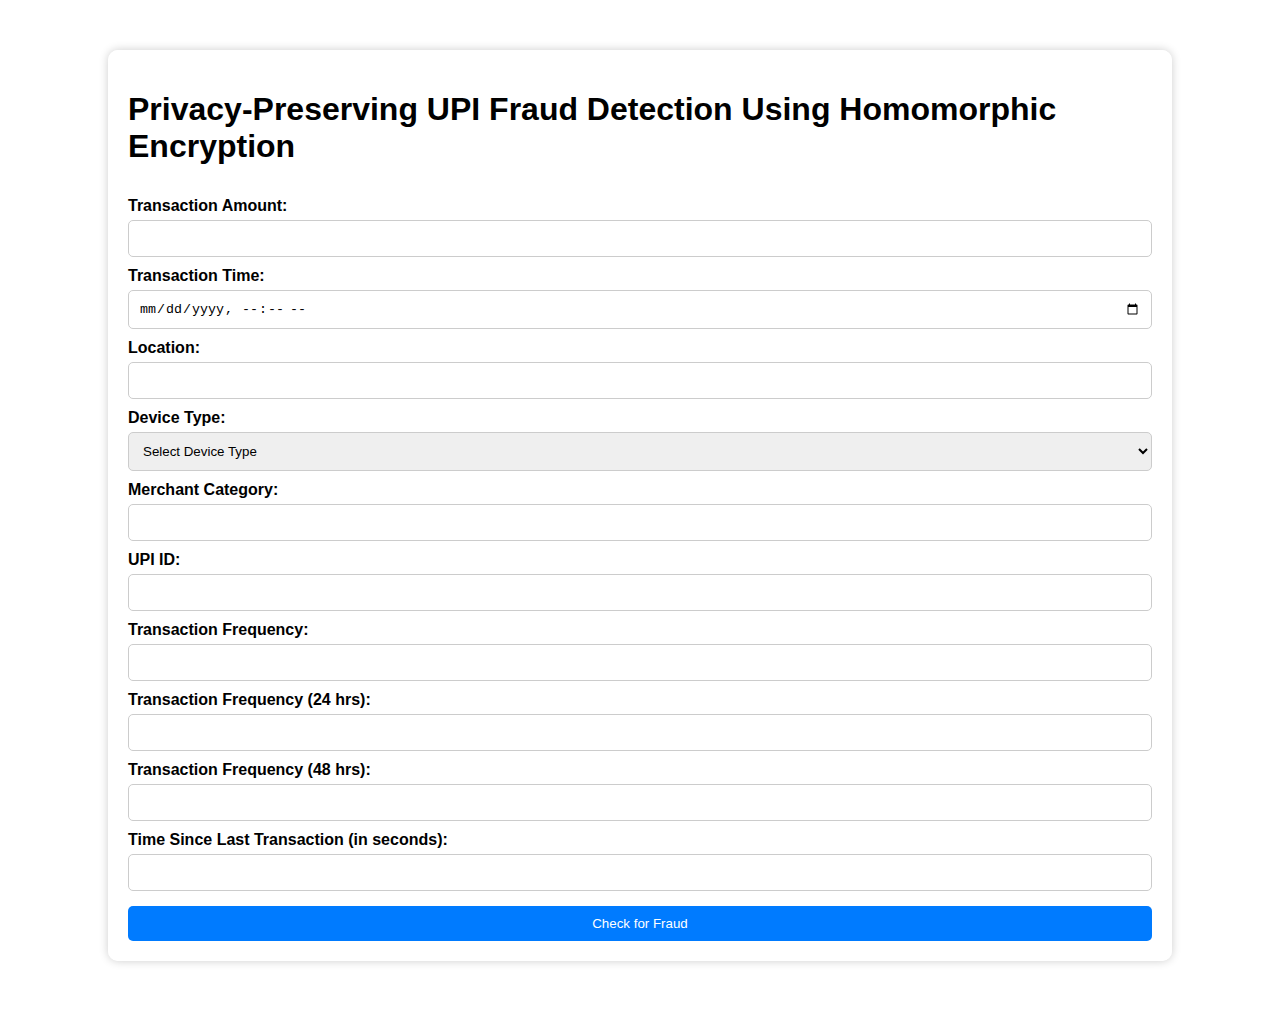
<file: index.html>
<!DOCTYPE html>
<html lang="en">
<head>
    <meta charset="UTF-8">
    <meta name="viewport" content="width=device-width, initial-scale=1.0">
    <title>Fraud Detection System</title>
    <link rel="stylesheet" href="styles.css">
</head>
<body>
    <div class="container">
        <h1>Privacy-Preserving UPI Fraud Detection Using Homomorphic Encryption</h1>
        <form id="fraudForm">

            <label for="amount">Transaction Amount:</label>
            <input type="float" id="amount" name="amount"  title="Only numbers are allowed">

            <label for="time">Transaction Time:</label>
            <input type="datetime-local" id="time" name="time" required>
            
            <label for="location">Location:</label>
            <input type="text" id="location" name="location" required pattern="[A-Za-z\s]+" title="Only letters and spaces are allowed">

            <label for="device">Device Type:</label>
            <select id="device" name="device" required>
                <option value="">Select Device Type</option>
                <option value="Trusted">Trusted</option>
                <option value="Untrusted">Untrusted</option>
            </select>
            
            
            <label for="merchant">Merchant Category:</label>
            <input type="text" id="merchant" name="merchant" required>
            
            <label for="upi">UPI ID:</label>
            <input type="text" id="upi" name="upi" required pattern="^[a-zA-Z0-9._%+-]+@[a-zA-Z]+$">
            
            
            <label for="freq">Transaction Frequency:</label>
            <input type="number" id="freq" name="freq" required min="0" step="1">
                   
            
            <label for="freq24">Transaction Frequency (24 hrs):</label>
            <input type="number" id="freq24" name="freq24" required min="0" step="1" >
            
            <label for="freq48">Transaction Frequency (48 hrs):</label>
            <input type="number" id="freq48" name="freq48" required min="0" step="1" >

            <label for="sinceLast">Time Since Last Transaction (in seconds):</label>
            <input type="number" id="sinceLast" name="sinceLast" required min="0" step="1" >

            
            <button type="submit">Check for Fraud</button>
        </form>
        <div id="result"></div> <!-- Result will be displayed here -->
</div>
<script>
   
  document.addEventListener('DOMContentLoaded', () => {
    const form = document.getElementById('fraudForm');
    const resultDiv = document.getElementById('result');

    // Ensure the event listener is only attached once
    if (!form.dataset.listenerAttached) {
      form.addEventListener('submit', async function (e) {
        e.preventDefault();

        // Disable button to prevent double click
        const submitButton = form.querySelector('button[type="submit"]');
        submitButton.disabled = true;

        const data = {
          amount: document.getElementById('amount').value,
          location: document.getElementById('location').value,
          device_type: document.getElementById('device').value,
          merchant_category: document.getElementById('merchant').value,
          upi_id: document.getElementById('upi').value,
          transaction_frequency: document.getElementById('freq').value,
          frequency_24hrs: document.getElementById('freq24').value,
          frequency_48hrs: document.getElementById('freq48').value,
          time_since_last: document.getElementById('sinceLast').value
        };

        try {
          const response = await fetch('http://localhost:5001/predict', {
            method: 'POST',
            headers: { 'Content-Type': 'application/json' },
            body: JSON.stringify(data)
          });

          const result = await response.json();

          if (result.error) {
            resultDiv.innerText = "Error: " + result.error;
            resultDiv.style.color = 'red';
          } else if (result.result === "Fraudulent") {
            resultDiv.innerText = "⚠️ Alert: Fraudulent Transaction Detected!";
            resultDiv.style.color = 'red';
          } else {
            resultDiv.innerText = "✅ Transaction is Safe.";
            resultDiv.style.color = 'green';
          }

        } catch (error) {
          resultDiv.innerText = "Error connecting to backend.";
          resultDiv.style.color = 'red';
          console.error(error);
        } finally {
          // Re-enable button after request is complete
          submitButton.disabled = false;
        }
      });

      // Mark listener as attached
      form.dataset.listenerAttached = 'true';
    }
  });
</script>

    </body>
</html>
</file>
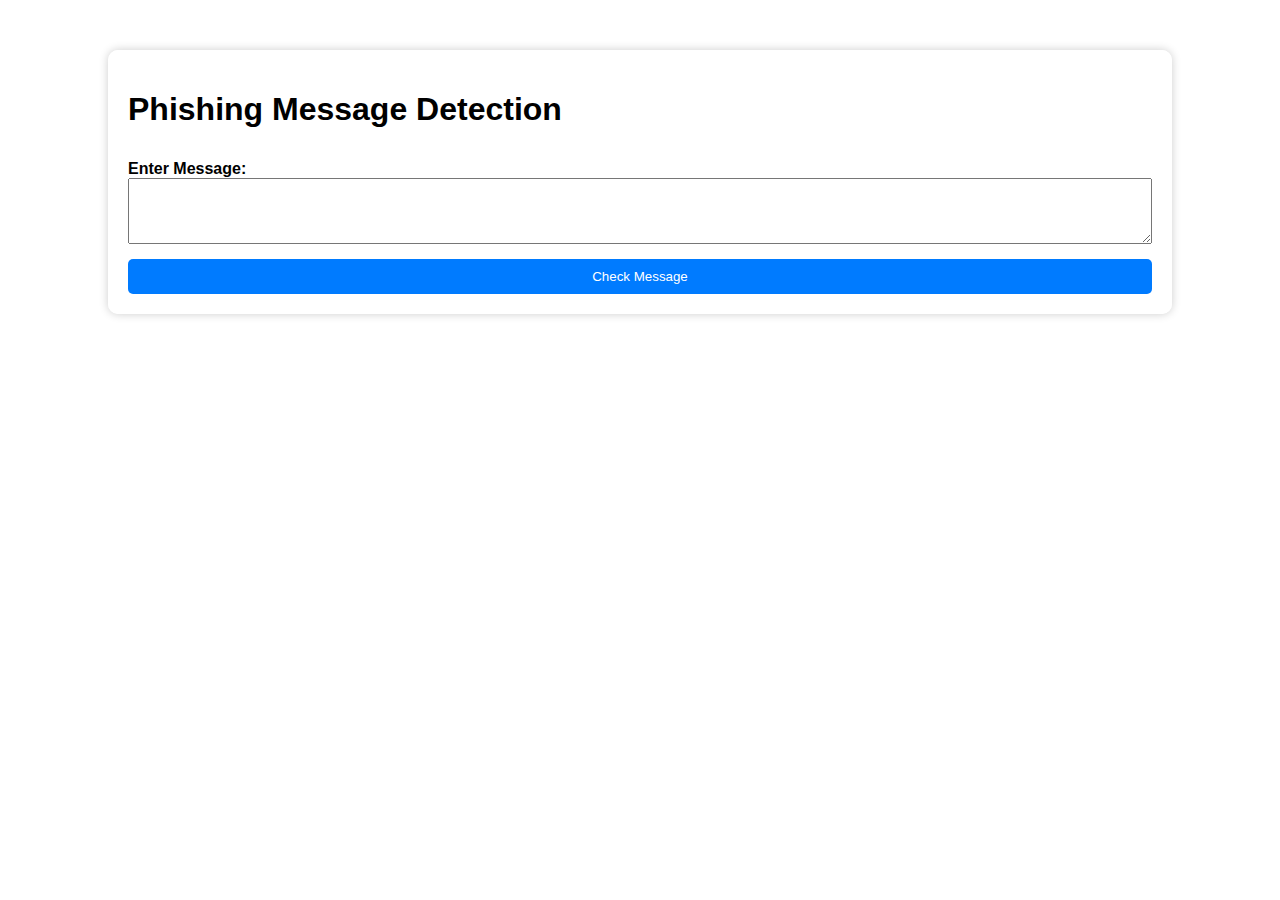
<file: phishing.html>
<!DOCTYPE html>
<html lang="en">
<head>
  <meta charset="UTF-8">
  <title>Phishing Message Detection</title>
  <link rel="stylesheet" href="styles.css">
</head>
<body>
  <div class="container">
    <h1>Phishing Message Detection</h1>
    <form id="phishingForm">
      <label for="message">Enter Message:</label>
      <textarea id="message" name="message" rows="4" required></textarea>
      <button type="submit">Check Message</button>
    </form>
    <div id="phishingResult"></div>
    <div id="alertMessage" style="color: red; font-weight: bold; display: none;"></div>
  </div>

  <script>
    document.addEventListener("DOMContentLoaded", function () {
      const form = document.getElementById("phishingForm");
      const messageInput = document.getElementById("message");
      
      const resultDiv = document.getElementById("phishingResult");
      const alertDiv = document.getElementById("alertMessage");

      form.addEventListener("submit", async function (event) {
        event.preventDefault();

        const message = messageInput.value;

        try {
          const response = await fetch("http://127.0.0.1:5000/predict", { 
            method: "POST",
            headers: { "Content-Type": "application/json" },
            body: JSON.stringify({ message: message })
          });

          const data = await response.json();
          resultDiv.innerHTML = `<strong>Prediction:</strong> ${data.prediction}`;

          // Show alert message if it's phishing
          if (data.prediction.toLowerCase() === "phishing") {
            alertDiv.innerHTML = "<h1 align='center'>⚠️ Don't click the link</h1>";
            alertDiv.style.display = "block";
          } else {
            alertDiv.style.display = "none";
          }

        } catch (error) {
          console.error("Error:", error);
          resultDiv.innerHTML = `<strong>Error:</strong> Could not get prediction.`;
        }
      });
    });
  </script>
</body>
</html>
</file>
<file: styles.css>
body {
    font-family: Arial, sans-serif;
    /* Add a relevant bank-themed background */
    background-size: cover;
    background-position: center;
    margin: 0;
    padding: 0;
}

.container {
    width: 80%;
    margin: 50px auto;
    padding: 20px;
    background: rgba(255, 255, 255, 0.9);
    border-radius: 10px;
    box-shadow: 0px 0px 10px rgba(0, 0, 0, 0.2);
}

h2 {
    text-align: center;
    color: #333;
}

form {
    display: flex;
    flex-direction: column;
}

label {
    font-weight: bold;
    margin-top: 10px;
}

input, select {
    padding: 10px;
    margin-top: 5px;
    border: 1px solid #ccc;
    border-radius: 5px;
}

button {
    margin-top: 15px;
    padding: 10px;
    background-color: #007bff;
    color: white;
    border: none;
    border-radius: 5px;
    cursor: pointer;
}

button:hover {
    background-color: #0056b3;
}

.result {
    margin-top: 20px;
    text-align: center;
    font-size: 18px;
    font-weight: bold;
    color: green;
}
</file>
